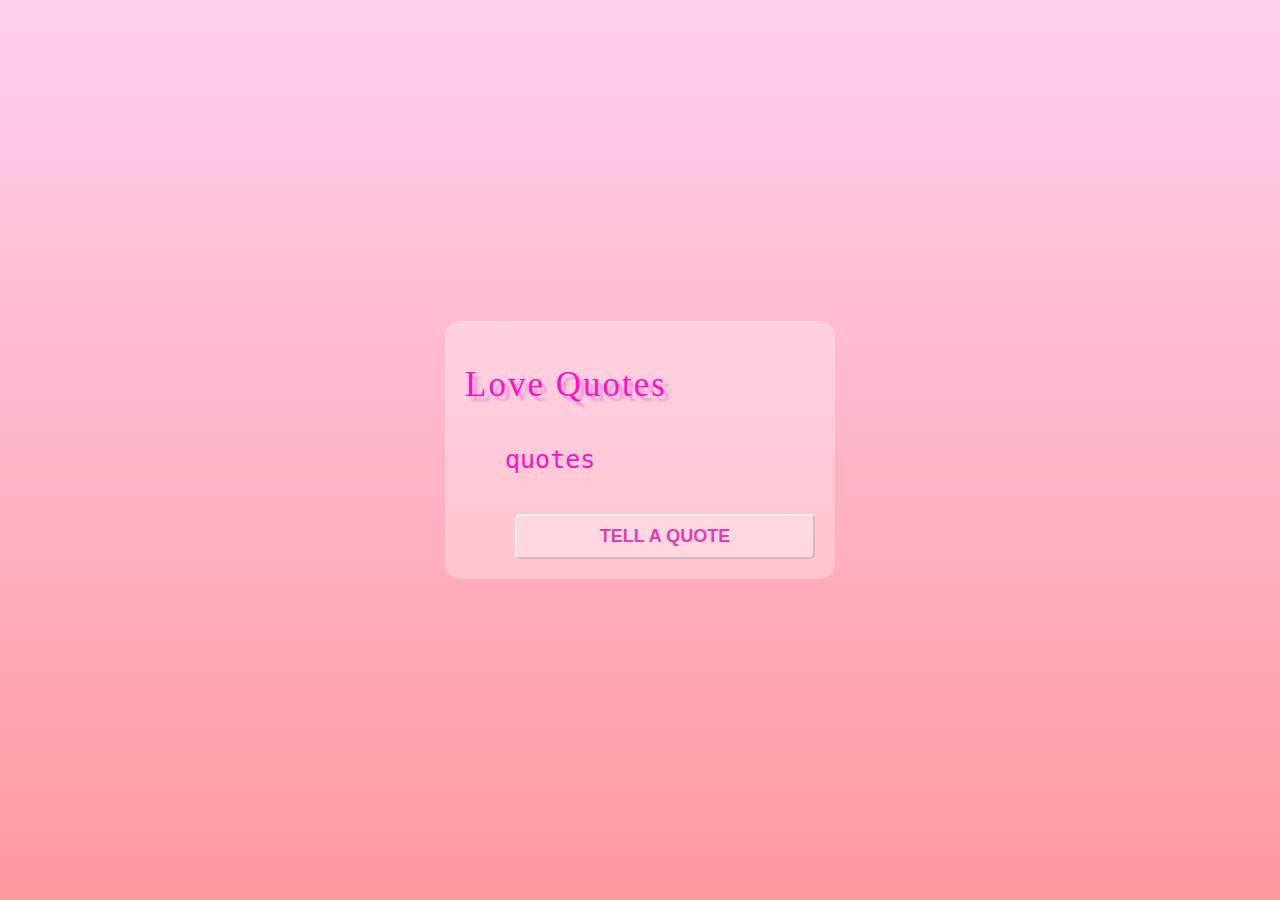
<file: junks/Dadjokegenerator/index.html>
<!DOCTYPE html>
<html lang="en">
<head>
    <meta charset="UTF-8">
    <meta name="viewport" content="width=device-width, initial-scale=1.0">
    <title>Document</title>
    <link rel="stylesheet" type="text/css" href="style.css">
    
</head>
<body>
    <div class="container">
        <h1 class="heading">Love Quotes</h1>
        <p class="quote">quotes</p>
        <button class="btn">Tell a quote</button>
    </div>
    <scrip src="./script.js"></script>
</body>
</html>
</file>
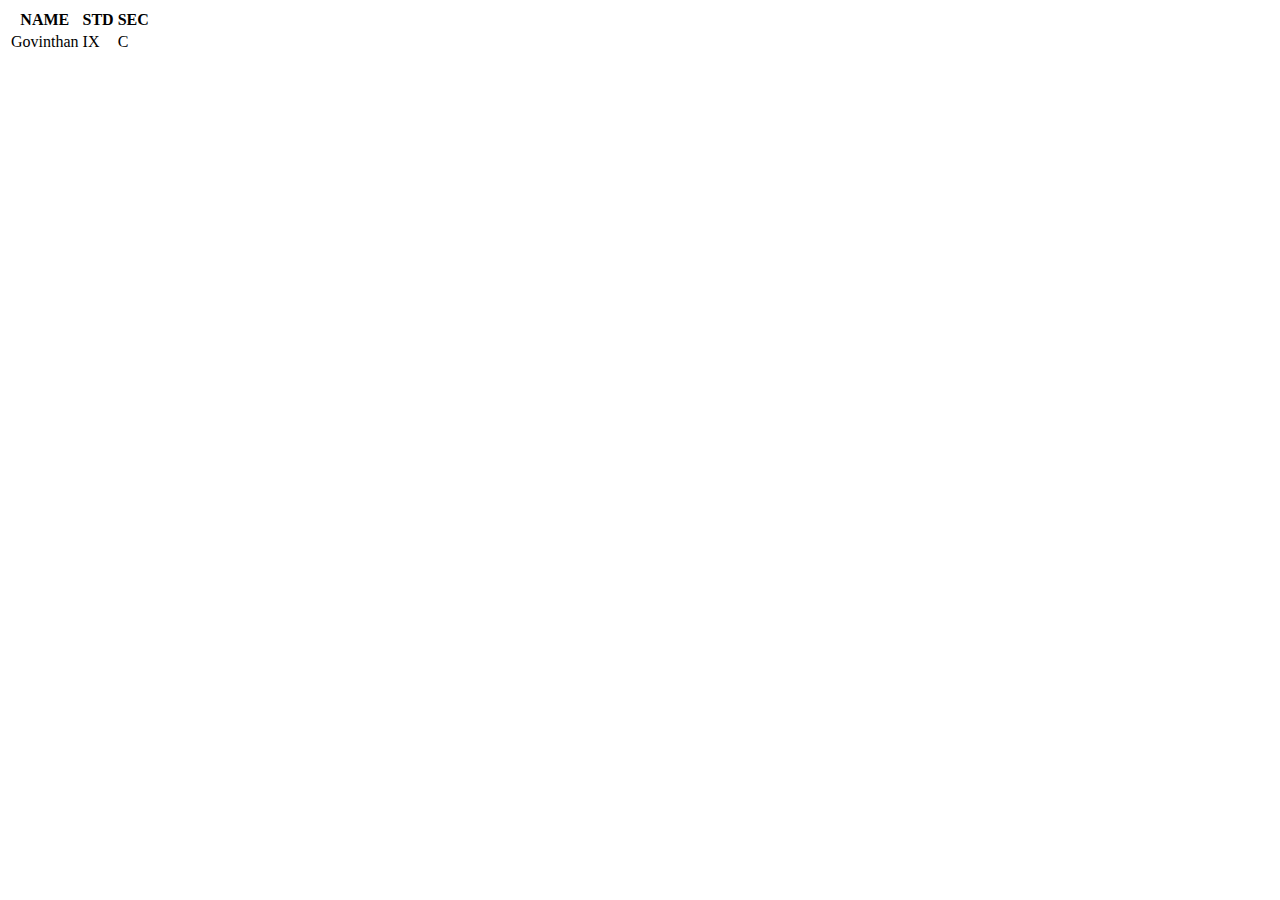
<file: junks/tables.html>
<!DOCTYPE html>
<html lang="en">
<head>
    <meta charset="UTF-8">
    <meta name="viewport" content="width=device-width, initial-scale=1.0">
    <title>Document</title>
</head>
<body>
    <table>
       <tr>
        <th>NAME</th>
        <th>STD</th>
        <th>SEC</th>
       </tr>
       <tr>
        <td>Govinthan</td>
        <td>IX</td>
        <td>C</td>
       </tr>
    </table>
    
</body>
</html>
</file>
<file: junks/Dadjokegenerator/style.css>
body{
    margin: 0;
    background: linear-gradient(to top, #ff9a9e 0%, #fecfef 99%, #fecfef 100%);
    min-height: 100vh;
    display: flex;
    justify-content: center;
    align-items: center;
    font-family: monospace;

}

.container{
    background-color: rgba(255,255, 255, .3);
    padding: 20px;
    box-shadow: 0 6px 10px rgba(0, 0,0,0);
    border-radius: 15px;
    width 85%;
    color:rgb(255, 16, 195);
}
.heading{
    font-size: 35px;
    font-weight: 200;
    font-family: Georgia, 'Times New Roman', Times, serif;
    text-shadow: 5px 5px 2px rgba(245, 135, 217, 0.766);
    letter-spacing: 2px;

}
.quote{
    font-size: 25px;
    font-weight: 200;
    margin: 40px;

}
.btn{
    
    font-size:18px;
    font-weight: 700;
    border-radius: 5px;
    cursor: pointer;
    padding :10px;
    background-color:rgba(255,255, 255, .3);
    border-color:rgba(255,255, 255, .6);
    text-transform:uppercase;
    width: 300px;
    color:rgb(222, 64, 178);
    margin-left: 50px;

}
.btn:hover{
    background-color: rgba(255,255, 255, .5);
    box-shadow: 0 4px 4px rgba(0,0, 0, .3);
    transition: all 300ms ease;

}
</file>
